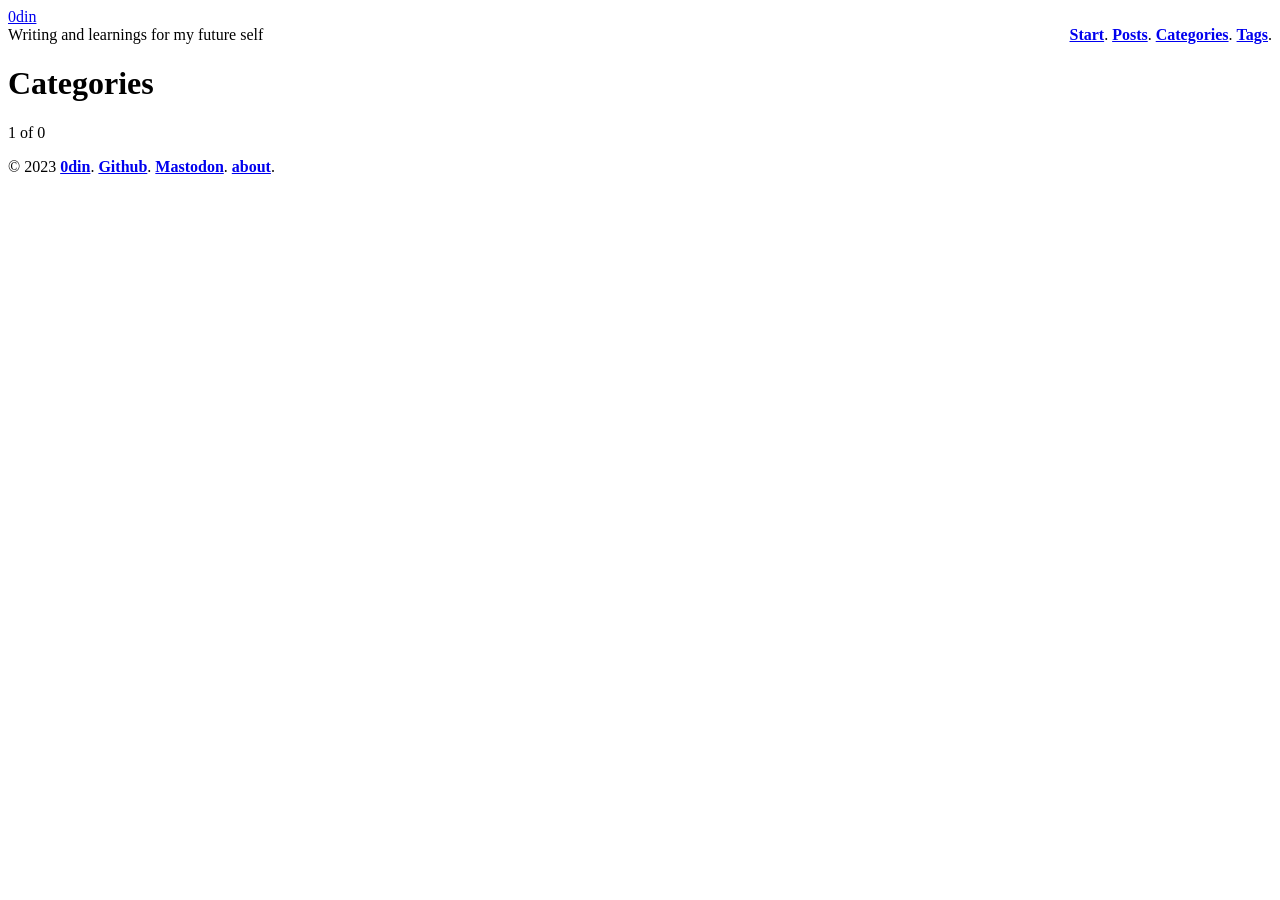
<file: categories/index.html>
<!doctype html><html lang=en-us><head><meta charset=utf-8><meta name=viewport content="width=device-width,initial-scale=1"><meta http-equiv=x-ua-compatible content="IE=edge"><title>Categories</title><link rel=stylesheet href=https://prasanthabr.github.io/0din/css/style.css><link rel=alternate type=application/rss+xml href=/0din/categories/index.xml title=0din><link rel="shortcut icon" type=image/png href=/favicon.png></head><body><header><div><a href=https://prasanthabr.github.io/0din>0din</a></div><nav style=float:right><a href=/><b>Start</b></a>.
<a href=/0din/posts/><b>Posts</b></a>.
<a href=/0din/categories/><b>Categories</b></a>.
<a href=/0din/tags/><b>Tags</b></a>.</nav><div>Writing and learnings for my future self</div></header><main><div><h1>Categories</h1></div><ul></ul><div>1 of 0</div></main><footer><p>&copy; 2023 <a href=https://prasanthabr.github.io/0din><b>0din</b></a>.
<a href=https://github.com/prasanthabr><b>Github</b></a>.
<a href=https://toot.io/@pa><b>Mastodon</b></a>.
<a href=/0din/about/><b>about</b></a>.</p></footer></body></html>
</file>
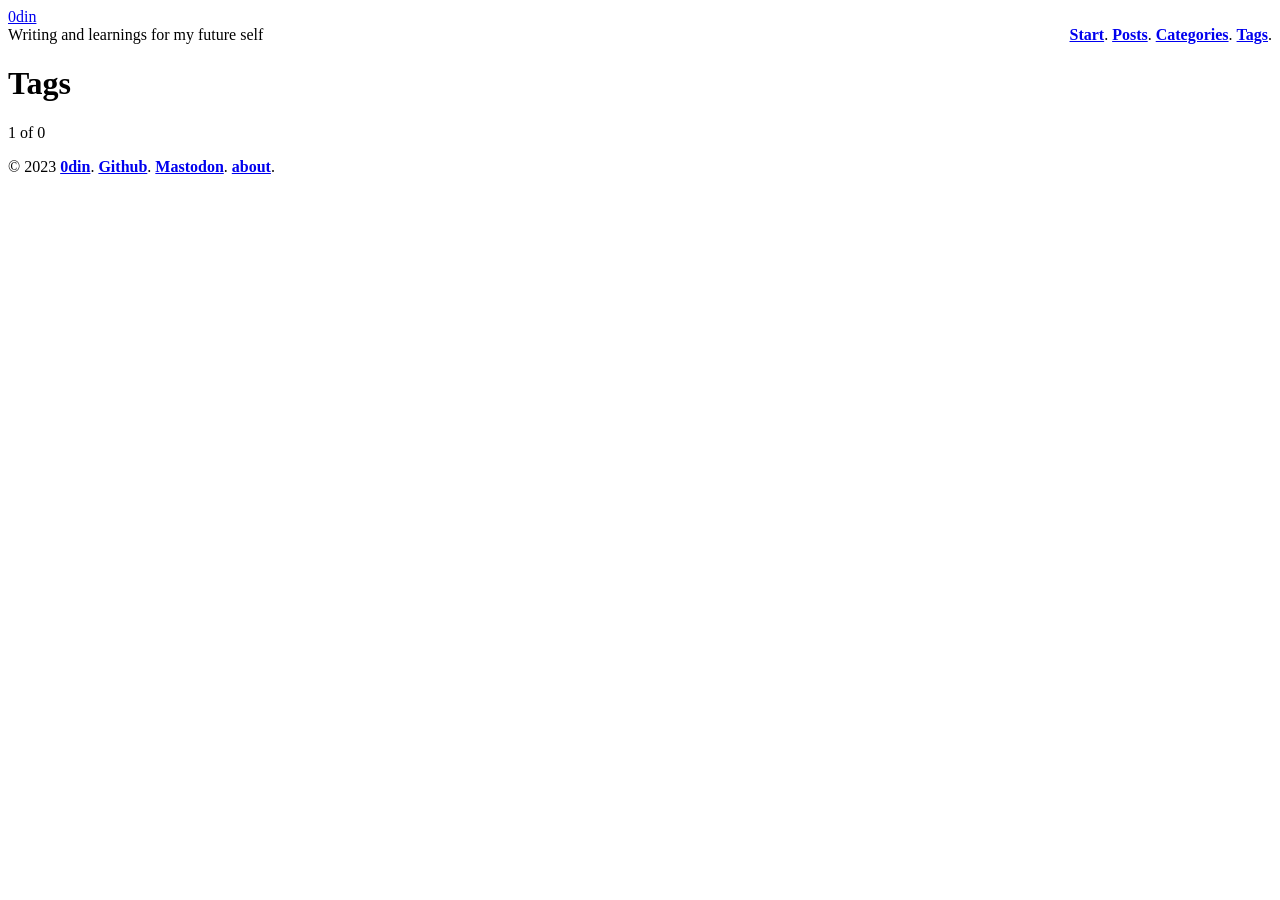
<file: tags/index.html>
<!doctype html><html lang=en-us><head><meta charset=utf-8><meta name=viewport content="width=device-width,initial-scale=1"><meta http-equiv=x-ua-compatible content="IE=edge"><title>Tags</title><link rel=stylesheet href=https://prasanthabr.github.io/0din/css/style.css><link rel=alternate type=application/rss+xml href=/0din/tags/index.xml title=0din><link rel="shortcut icon" type=image/png href=/favicon.png></head><body><header><div><a href=https://prasanthabr.github.io/0din>0din</a></div><nav style=float:right><a href=/><b>Start</b></a>.
<a href=/0din/posts/><b>Posts</b></a>.
<a href=/0din/categories/><b>Categories</b></a>.
<a href=/0din/tags/><b>Tags</b></a>.</nav><div>Writing and learnings for my future self</div></header><main><div><h1>Tags</h1></div><ul></ul><div>1 of 0</div></main><footer><p>&copy; 2023 <a href=https://prasanthabr.github.io/0din><b>0din</b></a>.
<a href=https://github.com/prasanthabr><b>Github</b></a>.
<a href=https://toot.io/@pa><b>Mastodon</b></a>.
<a href=/0din/about/><b>about</b></a>.</p></footer></body></html>
</file>
